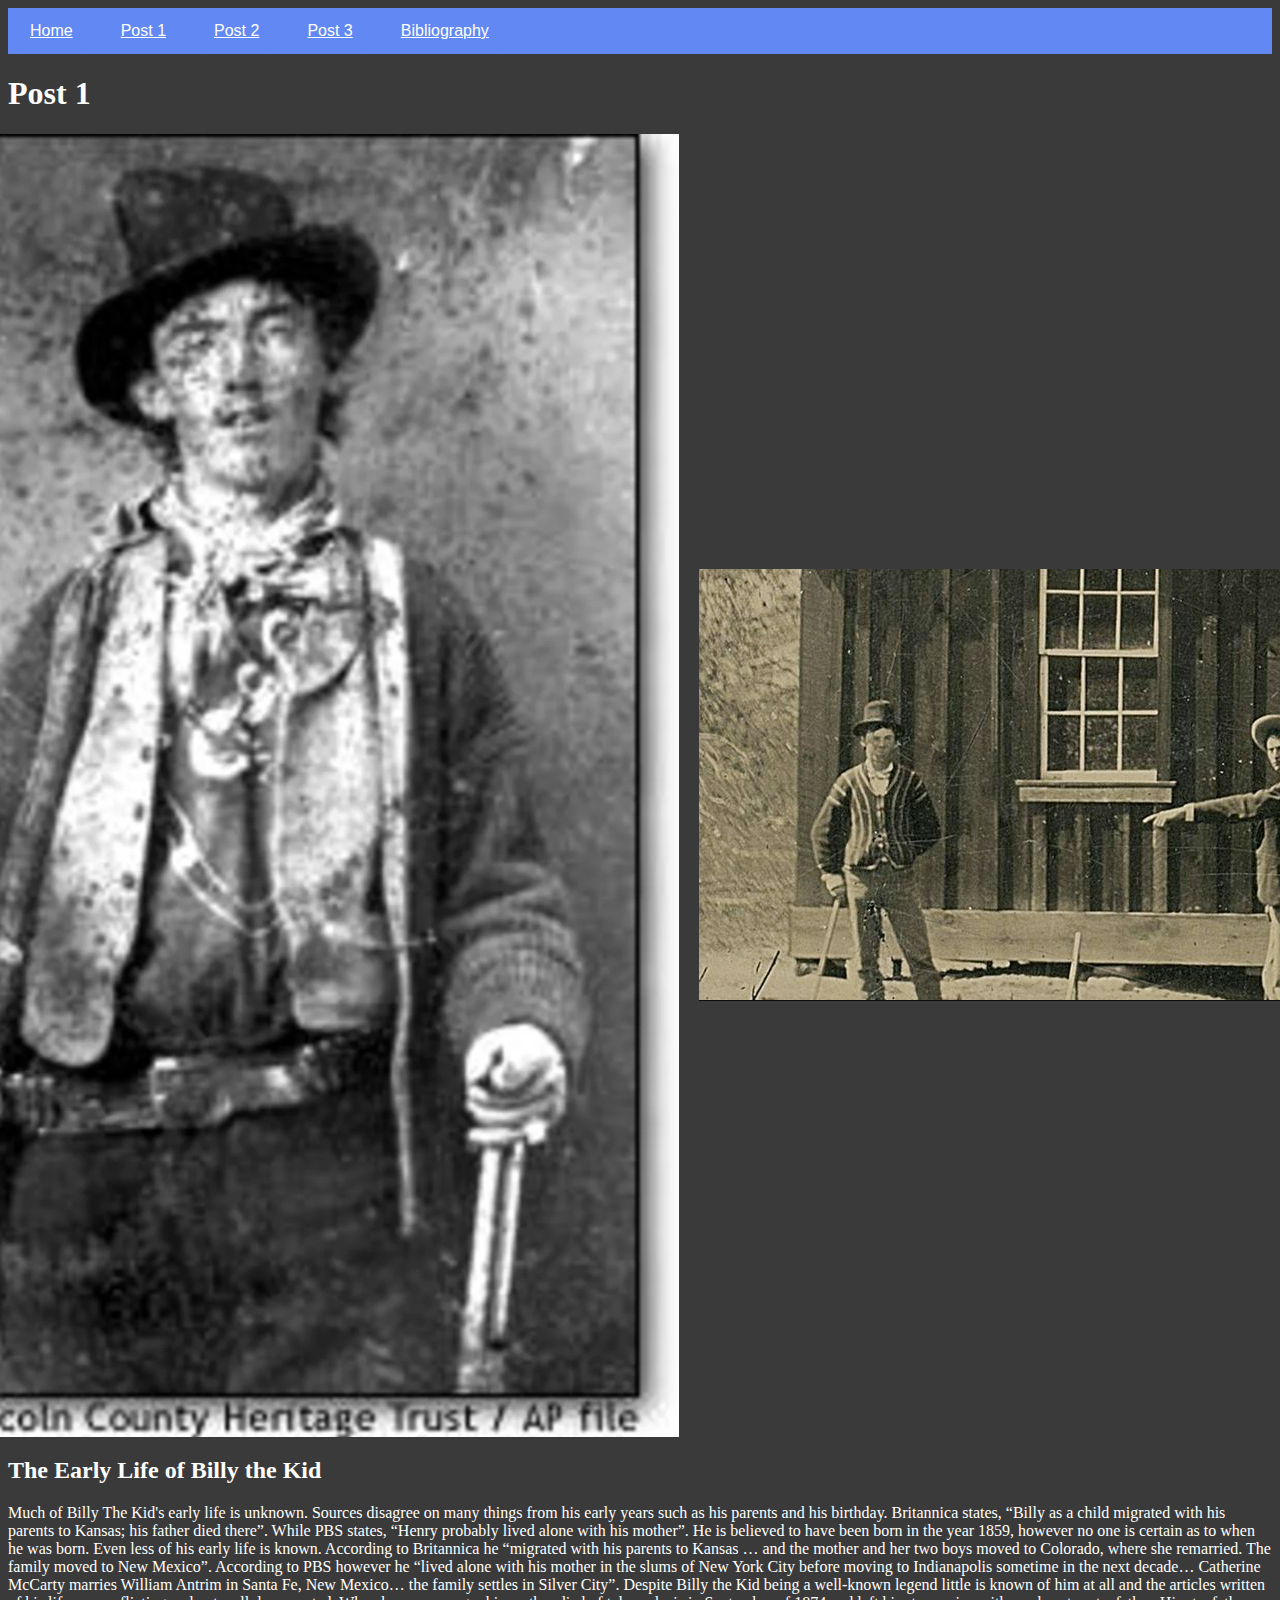
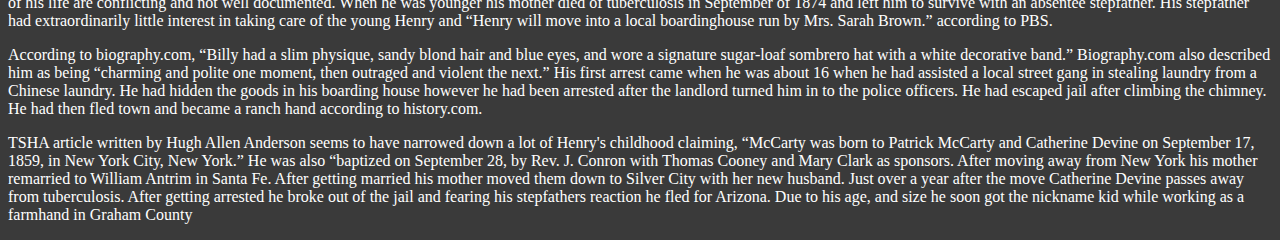
<file: page1.html>
<!DOCTYPE html>
<html lang="en">
<head>
    <meta charset="UTF-8">
    <meta name="viewport" content="width=device-width, initial-scale=1.0">
    <link rel="stylesheet" href="styles.css">
    <title>Post 1</title>
</head>
<header>
    <nav>
            <button><a href="index.html">Home</a></button>
            <button><a href="page1.html">Post 1</a></button>
            <button><a href="page2.html">Post 2</a></button>
            <button><a href="page3.html">Post 3</a></button>
            <button><a href="bibliography.html">Bibliography</a></button>
    </nav>
</header>
<body>
    <h1>Post 1</h1>
    <div class="pictures">
        <img src="page1,1.png" alt="Billy the Kid">
        <img src="page1,2.png" alt="Billy the Kid">
    </div>
    <h2>The Early Life of Billy the Kid</h2>
    	<p>   Much of Billy The Kid's early life is unknown. Sources disagree on many things from his early years such as his parents and his birthday. Britannica states, 
        “Billy as a child migrated with his parents to Kansas; his father died there”. While PBS states, “Henry probably lived alone with his mother”. He is believed
        to have been born in the year 1859, however no one is certain as to when he was born. Even less of his early life is known. According to Britannica he “migrated 
        with his parents to Kansas … and the mother and her two boys moved to Colorado, where she remarried. The family moved to New Mexico”. According to PBS however 
        he “lived alone with his mother in the slums of New York City before moving to Indianapolis sometime in the next decade… Catherine McCarty marries William 
        Antrim in Santa Fe, New Mexico… the family settles in Silver City”. Despite Billy the Kid being a well-known legend little is known of him at all and the 
        articles written of his life are conflicting and not well documented. When he was younger his mother died of tuberculosis in September of 1874 and left him 
        to survive with an absentee stepfather. His stepfather had extraordinarily little interest in taking care of the young Henry and “Henry will move into a 
        local boardinghouse run by Mrs. Sarah Brown.” according to PBS.</p>

 	    <p>   According to biography.com, “Billy had a slim physique, sandy blond hair and blue eyes, and wore a signature sugar-loaf sombrero hat with a white decorative 
    band.” Biography.com also described him as being “charming and polite one moment, then outraged and violent the next.” His first arrest came when he was about 
    16 when he had assisted a local street gang in stealing laundry from a Chinese laundry. He had hidden the goods in his boarding house however he had been arrested 
    after the landlord turned him in to the police officers. He had escaped jail after climbing the chimney. He had then fled town and became a ranch hand according to 
    history.com.</p>

	    <p>   TSHA article written by Hugh Allen Anderson seems to have narrowed down a lot of Henry's childhood claiming, “McCarty was born to Patrick McCarty and Catherine 
    Devine on September 17, 1859, in New York City, New York.” He was also “baptized on September 28, by Rev. J. Conron with Thomas Cooney and Mary Clark as sponsors. 
    After moving away from New York his mother remarried to William Antrim in Santa Fe. After getting married his mother moved them down to Silver City with her new 
    husband. Just over a year after the move Catherine Devine passes away from tuberculosis.  After getting arrested he broke out of the jail and fearing his stepfathers 
    reaction he fled for Arizona. Due to his age, and size he soon got the nickname kid while working as a farmhand in Graham County </p>
</body>
</html>
</file>
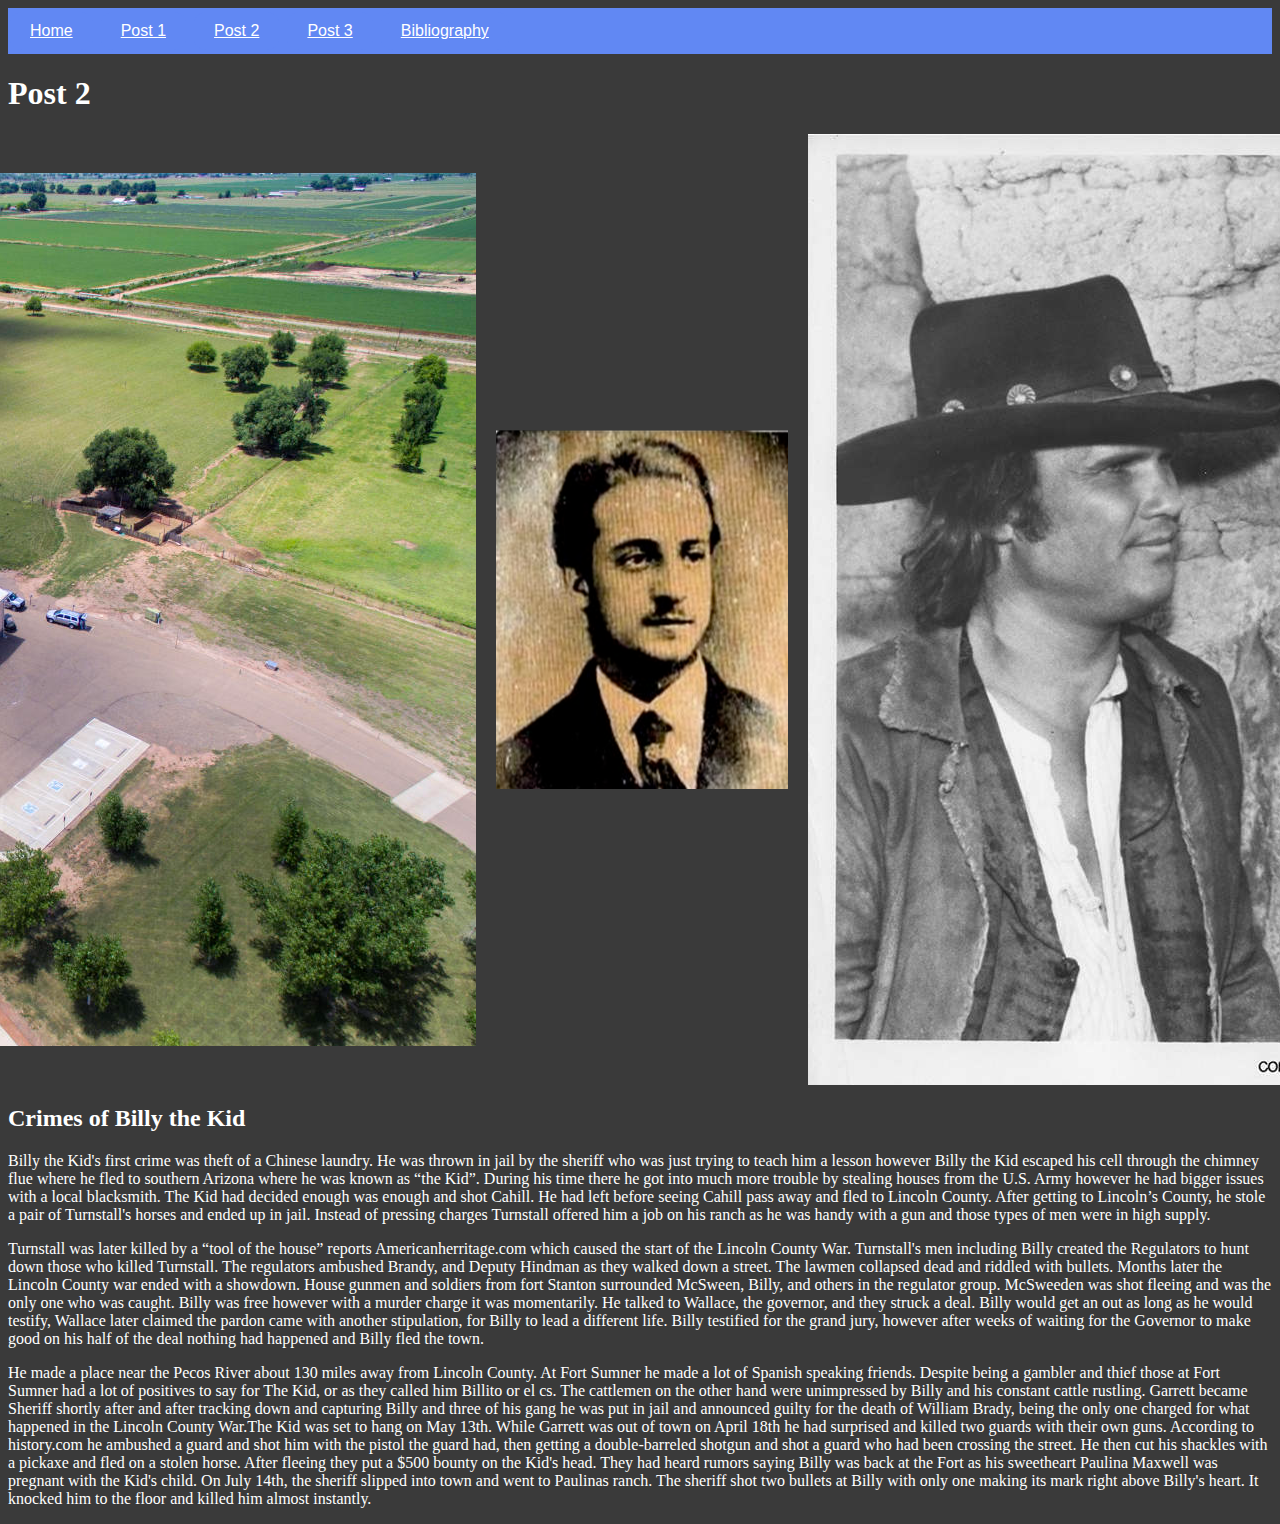
<file: page2.html>
<!DOCTYPE html>
<html lang="en">
<head>
    <meta charset="UTF-8">
    <meta name="viewport" content="width=device-width, initial-scale=1.0">
    <link rel="stylesheet" href="styles.css">
    <title>Post 2</title>
</head>
<header>
    <nav>
            <button><a href="index.html">Home</a></button>
            <button><a href="page1.html">Post 1</a></button>
            <button><a href="page2.html">Post 2</a></button>
            <button><a href="page3.html">Post 3</a></button>
            <button><a href="bibliography.html">Bibliography</a></button>
    </nav>
</header>
<body>
    <h1>Post 2</h1>
    <div class="pictures">
        <img src="page2,1.png" alt="Billy the Kid">
        <img src="page2,2.png" alt="Billy the Kid">
        <img src="page2,3.png" alt="Billy the Kid">
    </div>
    <h2>Crimes of Billy the Kid</h2>
    	<p>Billy the Kid's first crime was theft of a Chinese laundry. He was thrown in jail by the sheriff who was just trying 
            to teach him a lesson however Billy the Kid escaped his cell through the chimney flue where he fled to southern 
            Arizona where he was known as “the Kid”. During his time there he got into much more trouble by stealing houses from 
            the U.S. Army however he had bigger issues with a local blacksmith. The Kid had decided enough was enough and shot Cahill. 
            He had left before seeing Cahill pass away and fled to Lincoln County. After getting to Lincoln’s County, he stole a 
            pair of Turnstall's horses and ended up in jail. Instead of pressing charges Turnstall offered him a job on his ranch 
            as he was handy with a gun and those types of men were in high supply. </p>

	<p>Turnstall was later killed by a “tool of the house” reports Americanherritage.com which caused the start of the Lincoln 
        County War. Turnstall's men including Billy created the Regulators to hunt down those who killed Turnstall. The regulators 
        ambushed Brandy, and Deputy Hindman as they walked down a street. The lawmen collapsed dead and riddled with bullets. Months 
        later the Lincoln County war ended with a showdown. House gunmen and soldiers from fort Stanton surrounded McSween, Billy, and 
        others in the regulator group. McSweeden was shot fleeing and was the only one who was caught. Billy was free however with 
        a murder charge it was momentarily. He talked to Wallace, the governor, and they struck a deal. Billy would get an out as long 
        as he would testify, Wallace later claimed the pardon came with another stipulation, for Billy to lead a different life. Billy 
        testified for the grand jury, however after weeks of waiting for the Governor to make good on his half of the deal nothing 
        had happened and Billy fled the town. </p>

	<p>He made a place near the Pecos River about 130 miles away from Lincoln County. At Fort Sumner he made a lot of Spanish speaking 
    friends. Despite being a gambler and thief those at Fort Sumner had a lot of positives to say for The Kid, or as they called him 
    Billito or el cs. The cattlemen on the other hand were unimpressed by Billy and his constant cattle rustling. Garrett became 
    Sheriff shortly after and after tracking down and capturing Billy and three of his gang he was put in jail and announced guilty 
    for the death of William Brady, being the only one charged for what happened in the Lincoln County War.The Kid was set to hang on 
    May 13th. While Garrett was out of town on April 18th he had surprised and killed two guards with their own guns. According to 
    history.com he ambushed a guard and shot him with the pistol the guard had, then getting a double-barreled shotgun and shot a guard
     who had been crossing the street. He then cut his shackles with a pickaxe and fled on a stolen horse. After fleeing they put a $500 
     bounty on the Kid's head. They had heard rumors saying Billy was back at the Fort as his sweetheart Paulina Maxwell was pregnant 
     with the Kid's child. On July 14th, the sheriff slipped into town and went to Paulinas ranch. The sheriff shot two bullets at Billy 
     with only one making its mark right above Billy's heart. It knocked him to the floor and killed him almost instantly. </p>

</body>
</html>
</file>
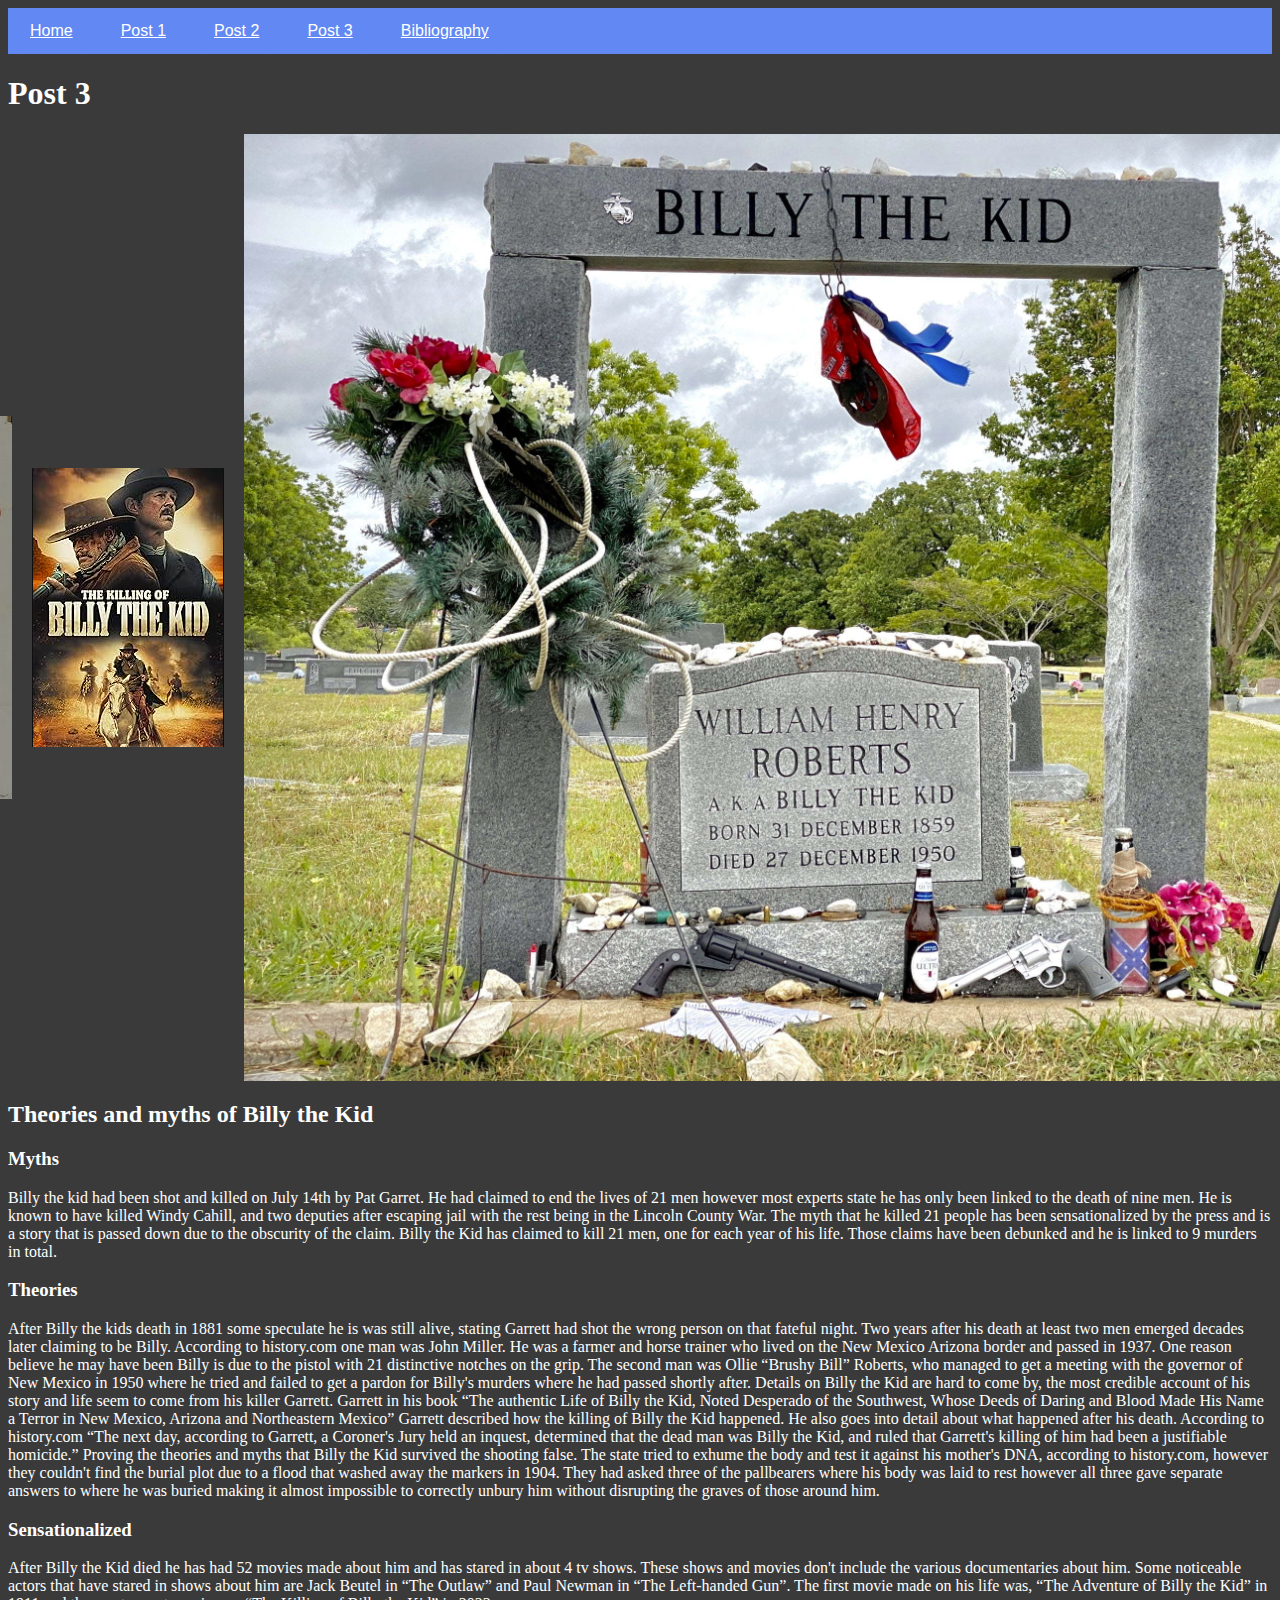
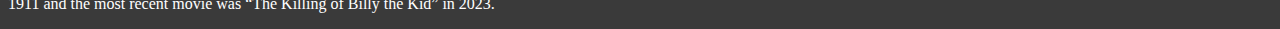
<file: page3.html>
<!DOCTYPE html>
<html lang="en">
<head>
    <meta charset="UTF-8">
    <meta name="viewport" content="width=device-width, initial-scale=1.0">
    <link rel="stylesheet" href="styles.css">
    <title>Post 3</title>
</head>
<header>
    <nav>
            <button><a href="index.html">Home</a></button>
            <button><a href="page1.html">Post 1</a></button>
            <button><a href="page2.html">Post 2</a></button>
            <button><a href="page3.html">Post 3</a></button>
            <button><a href="bibliography.html">Bibliography</a></button>
    </nav>
</header>
<body>
    <h1>Post 3</h1>
    <div class="pictures">
        <img src="page3,1.png" alt="Billy the Kid">
        <img src="page3,2.png" alt="Billy the Kid">
        <img src="page3,2 (2).png" alt="Billy the Kid">
    </div>
    <h2>Theories and myths of Billy the Kid</h2>
    <h3>Myths</h3>
    <p>Billy the kid had been shot and killed on July 14th by Pat Garret. 
        He had claimed to end the lives of 21 men however most experts state 
        he has only been linked to the death of nine men. He is known to 
        have killed Windy Cahill, and two deputies after escaping jail with 
        the rest being in the Lincoln County War. The myth that he killed 21 
        people has been sensationalized by the press and is a story that is 
        passed down due to the obscurity of the claim. Billy the Kid has claimed 
        to kill 21 men, one for each year of his life. Those claims have been 
        debunked and he is linked to 9 murders in total. 
</p>
<h3>Theories</h3>
<p>
	After Billy the kids death in 1881 some speculate he is was still alive, stating 
    Garrett had shot the wrong person on that fateful night. Two years after his death 
    at least two men emerged decades later claiming to be Billy. According to 
    history.com one man was John Miller. He was a farmer and horse trainer who lived on 
    the New Mexico Arizona border and passed in 1937. One reason believe he may have 
    been Billy is due to the pistol with 21 distinctive notches on the grip. The second 
    man was Ollie “Brushy Bill” Roberts, who managed to get a meeting with the governor 
    of New Mexico in 1950 where he tried and failed to get a pardon for Billy's murders 
    where he had passed shortly after. Details on Billy the Kid are hard to come by, 
    the most credible account of his story and life seem to come from his killer Garrett. 
    Garrett in his book “The authentic Life of Billy the Kid, Noted Desperado of the Southwest, 
    Whose Deeds of Daring and Blood Made His Name a Terror in New Mexico, Arizona and
    Northeastern Mexico” Garrett described how the killing of Billy the Kid happened. He also 
    goes into detail about what happened after his death. According to history.com “The next 
    day, according to Garrett, a Coroner's Jury held an inquest, determined that the dead man 
    was Billy the Kid, and ruled that Garrett's killing of him had been a justifiable homicide.” 
    Proving the theories and myths that Billy the Kid survived the shooting false. The state 
    tried to exhume the body and test it against his mother's DNA, according to history.com, 
    however they couldn't find the burial plot due to a flood that washed away the markers in 
    1904. They had asked three of the pallbearers where his body was laid to rest however all 
    three gave separate answers to where he was buried making it almost impossible to correctly 
    unbury him without disrupting the graves of those around him.
</p>
<h3>Sensationalized</h3>
<p>
	After Billy the Kid died he has had 52 movies made about him and has stared in about 4 
    tv shows. These shows and movies don't include the various documentaries about him. Some 
    noticeable actors that have stared in shows about him are Jack Beutel in “The Outlaw” and 
    Paul Newman in “The Left-handed Gun”. The first movie made on his life was, “The Adventure 
    of Billy the Kid” in 1911 and the most recent movie was “The Killing of Billy the Kid” in 2023.
</p>
</body>
</html>
</file>
<file: styles.css>
header {
    color:#ffffff;
    background-color: #6188f3;
}
body {
    color:#ffffff;
    background-color: #3a3a3a;
}
nav button {
    background-color: #6188f3;
    border: none;
    color: #ffffff;
    padding: 10px 20px;
    text-align: center;
    text-decoration: none;
    display: inline-block;
    font-size: 16px;
    margin: 4px 2px;
    cursor: pointer;
    border-radius: 12px;    
}

a:link {
    color: white;
}

a:visited {
    color: rgb(192, 192, 192);
}
.pictures {
    display: flex;
    justify-content: center;
    align-items: center;
    gap: 20px;
    margin: 20px auto;
}

.pictures {
    width: 45%;
    height: 45%;
    object-fit: cover;
    border-radius: 15px;
}
</file>
